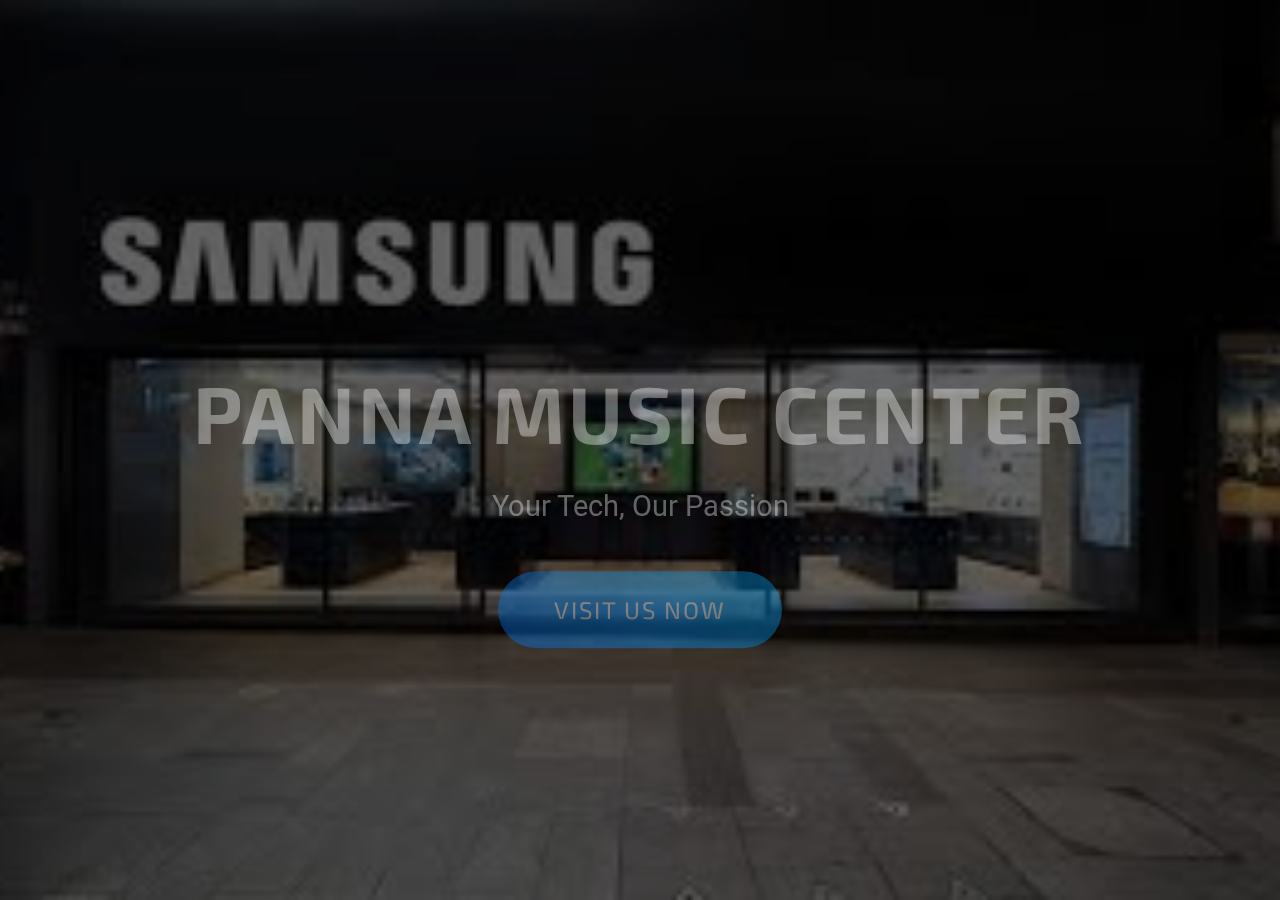
<file: index.html>
<!DOCTYPE html>
<html lang="en">
<head>
    <meta charset="UTF-8">
    <meta name="viewport" content="width=device-width, initial-scale=1.0">
    <title>Welcome to Panna Music Center</title>
    <link rel="stylesheet" href="landing.css">
    <link href="https://fonts.googleapis.com/css2?family=Exo+2:wght@700&family=Roboto:wght@400&display=swap" rel="stylesheet">
</head>
<body>
    <div class="landing-container">
        <div class="overlay"></div>
        <div class="content">
            <h1>Panna Music Center</h1>
            <p>Your Tech, Our Passion</p>
            <a href="finn.html" class="enter-button"><span> VISIT US NOW</span></a>
        </div>
        <div class="countdown-container">
            <div class="countdown-number">WELCOME</div>
        </div>
    </div>
    <script src="https://cdnjs.cloudflare.com/ajax/libs/gsap/3.11.2/gsap.min.js"></script>
    <script src="landing.js"></script>
</body>
</html>
</file>
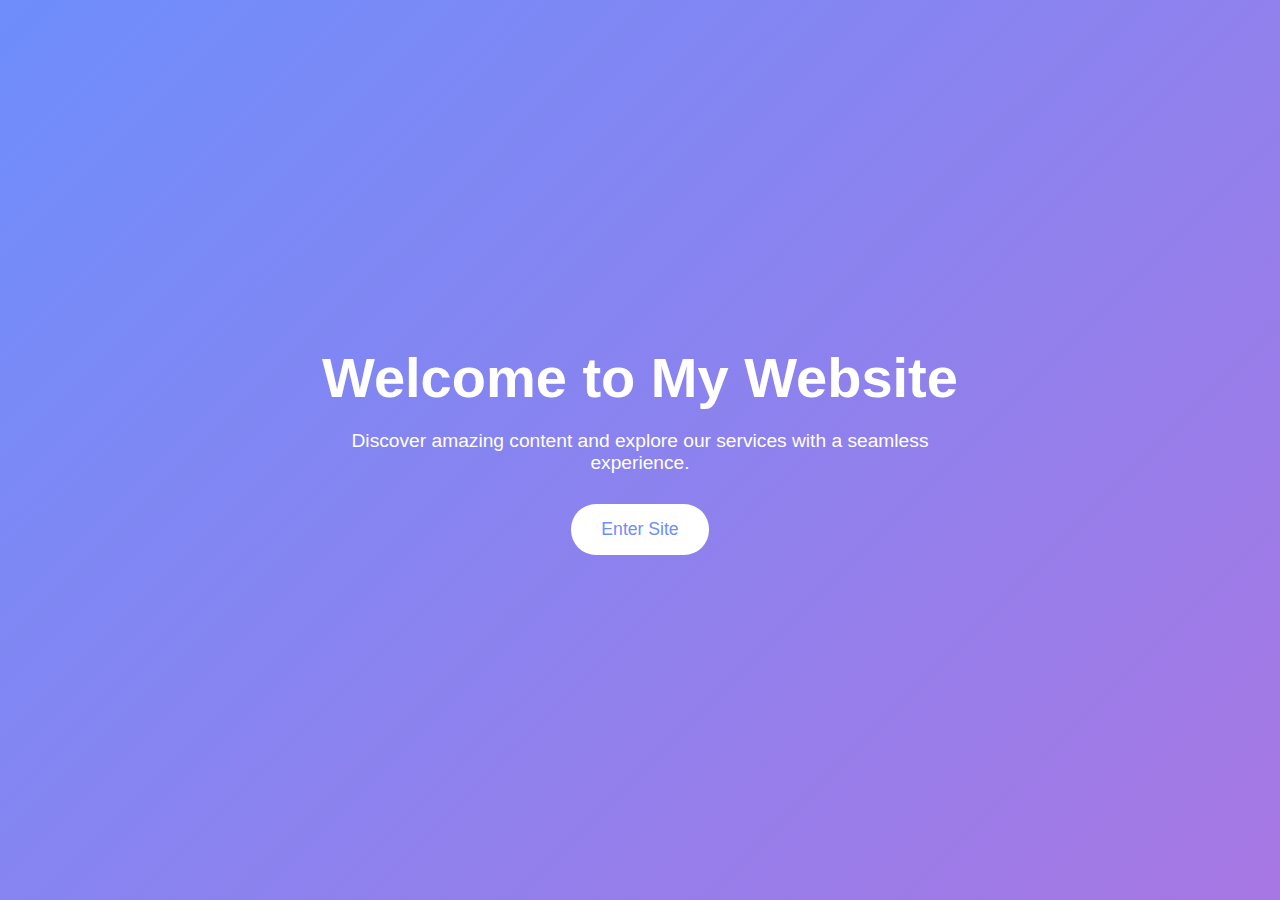
<file: F1.html>
<!DOCTYPE html>
<html lang="en">
<head>
  <meta charset="UTF-8">
  <meta name="viewport" content="width=device-width, initial-scale=1.0">
  <title>My Website</title>
  <style>
    * {
      margin: 0;
      padding: 0;
      box-sizing: border-box;
      font-family: Arial, sans-serif;
    }

    body {
      overflow-x: hidden;
    }

    /* Landing Page Styles */
    #landing-page {
      height: 100vh;
      background: linear-gradient(135deg, #6e8efb, #a777e3);
      display: flex;
      flex-direction: column;
      justify-content: center;
      align-items: center;
      text-align: center;
      color: white;
      padding: 20px;
      opacity: 1;
      transition: opacity 1s ease-in-out;
    }

    #landing-page.hidden {
      opacity: 0;
      pointer-events: none;
    }

    #landing-page h1 {
      font-size: 3.5rem;
      margin-bottom: 20px;
    }

    #landing-page p {
      font-size: 1.2rem;
      margin-bottom: 30px;
      max-width: 600px;
    }

    .cta-button {
      padding: 15px 30px;
      font-size: 1.1rem;
      background-color: #fff;
      color: #6e8efb;
      border: none;
      border-radius: 25px;
      cursor: pointer;
      transition: transform 0.3s ease, box-shadow 0.3s ease;
    }

    .cta-button:hover {
      transform: translateY(-5px);
      box-shadow: 0 5px 15px rgba(0, 0, 0, 0.2);
    }

    /* Homepage Styles */
    #home-page {
      min-height: 100vh;
      background-color: #f5f5f5;
      padding: 50px 20px;
      opacity: 0;
      transform: translateY(50px);
      transition: opacity 1s ease-in-out, transform 1s ease-in-out;
      display: none;
    }

    #home-page.visible {
      opacity: 1;
      transform: translateY(0);
      display: block;
    }

    .navbar {
      background-color: #fff;
      padding: 15px 20px;
      box-shadow: 0 2px 5px rgba(0, 0, 0, 0.1);
      position: fixed;
      width: 100%;
      top: 0;
      z-index: 100;
    }

    .navbar ul {
      list-style: none;
      display: flex;
      justify-content: center;
      gap: 20px;
    }

    .navbar a {
      text-decoration: none;
      color: #333;
      font-weight: bold;
    }

    .content {
      max-width: 1200px;
      margin: 80px auto 0;
      text-align: center;
    }

    .content h2 {
      font-size: 2.5rem;
      margin-bottom: 20px;
      color: #333;
    }

    .content p {
      font-size: 1.1rem;
      color: #666;
      line-height: 1.6;
      max-width: 800px;
      margin: 0 auto 30px;
    }
  </style>
</head>
<body>
  <!-- Landing Page -->
  <section id="landing-page">
    <h1>Welcome to My Website</h1>
    <p>Discover amazing content and explore our services with a seamless experience.</p>
    <button class="cta-button" onclick="transitionToHome()">Enter Site</button>
  </section>

  <!-- Homepage -->
  <section id="home-page">
    <nav class="navbar">
      <ul>
        <li><a href="#home">Home</a></li>
        <li><a href="#about">About</a></li>
        <li><a href="#services">Services</a></li>
        <li><a href="#contact">Contact</a></li>
      </ul>
    </nav>
    <div class="content">
      <h2>Your Journey Starts Here</h2>
      <p>Welcome to the homepage! Explore our offerings and learn more about what we do. This is where your adventure begins.</p>
    </div>
  </section>

  <script>
    function transitionToHome() {
      const landingPage = document.getElementById('landing-page');
      const homePage = document.getElementById('home-page');

      // Fade out landing page
      landingPage.classList.add('hidden');

      // Show and fade in homepage after a delay
      setTimeout(() => {
        homePage.style.display = 'block';
        setTimeout(() => {
          homePage.classList.add('visible');
        }, 50);
      }, 1000);
    }
  </script>
</body>
</html>
</file>
<file: landing.css>
body, html {
    margin: 0;
    padding: 0;
    width: 100%;
    height: 100%;
    overflow: hidden;
    font-family: 'Roboto', sans-serif;
    background-color: #000;
}

.landing-container {
    position: relative;
    width: 100%;
    height: 100%;
    background: url('download (6).jpg') no-repeat center center/cover;
    display: flex;
    align-items: center;
    justify-content: center;
    text-align: center;
}

.overlay {
    position: absolute;
    top: 0;
    left: 0;
    width: 100%;
    height: 100%;
    background: rgba(0, 0, 0, 0.6);
}

.content {
    position: relative;
    z-index: 1;
    color: #fff;
    opacity: 0;
    transform: translateY(50px);
}

.content h1 {
    font-family: 'Exo 2', sans-serif;
    font-size: 5rem;
    margin-bottom: 1rem;
    text-transform: uppercase;
    letter-spacing: 3px;
}

.content p {
    font-size: 1.8rem;
    margin-bottom: 3rem;
}

.enter-button {
    display: inline-block;
    padding: 1.5rem 3.5rem;
    background: linear-gradient(45deg, #007bff, #00aaff);
    color: #fff;
    text-decoration: none;
    border-radius: 50px;
    font-size: 1.5rem;
    font-family: 'Exo 2', sans-serif;
    text-transform: uppercase;
    letter-spacing: 2px;
    position: relative;
    overflow: hidden;
    transition: all 0.3s ease;
}

.enter-button span {
    position: relative;
    z-index: 1;
}

.enter-button::before {
    content: '';
    position: absolute;
    top: 50%;
    left: 50%;
    width: 300%;
    height: 300%;
    background: rgba(255, 255, 255, 0.15);
    border-radius: 50%;
    transform: translate(-50%, -50%) scale(0);
    transition: all 0.5s ease;
}

.enter-button:hover::before {
    transform: translate(-50%, -50%) scale(1);
}

.enter-button:hover {
    box-shadow: 0 0 20px rgba(0, 170, 255, 0.8);
}

.countdown-container {
    position: absolute;
    top: 0;
    left: 0;
    width: 100%;
    height: 100%;
    display: flex;
    align-items: center;
    justify-content: center;
    background: #000;
    z-index: 10;
    opacity: 0;
    visibility: hidden;
}

.countdown-number {
    font-family: 'Exo 2', sans-serif;
    font-size: 8rem;
    color: #fff;
    position: absolute;
    opacity: 0;
    transform: scale(0.8);
    filter: blur(8px);
}
</file>
